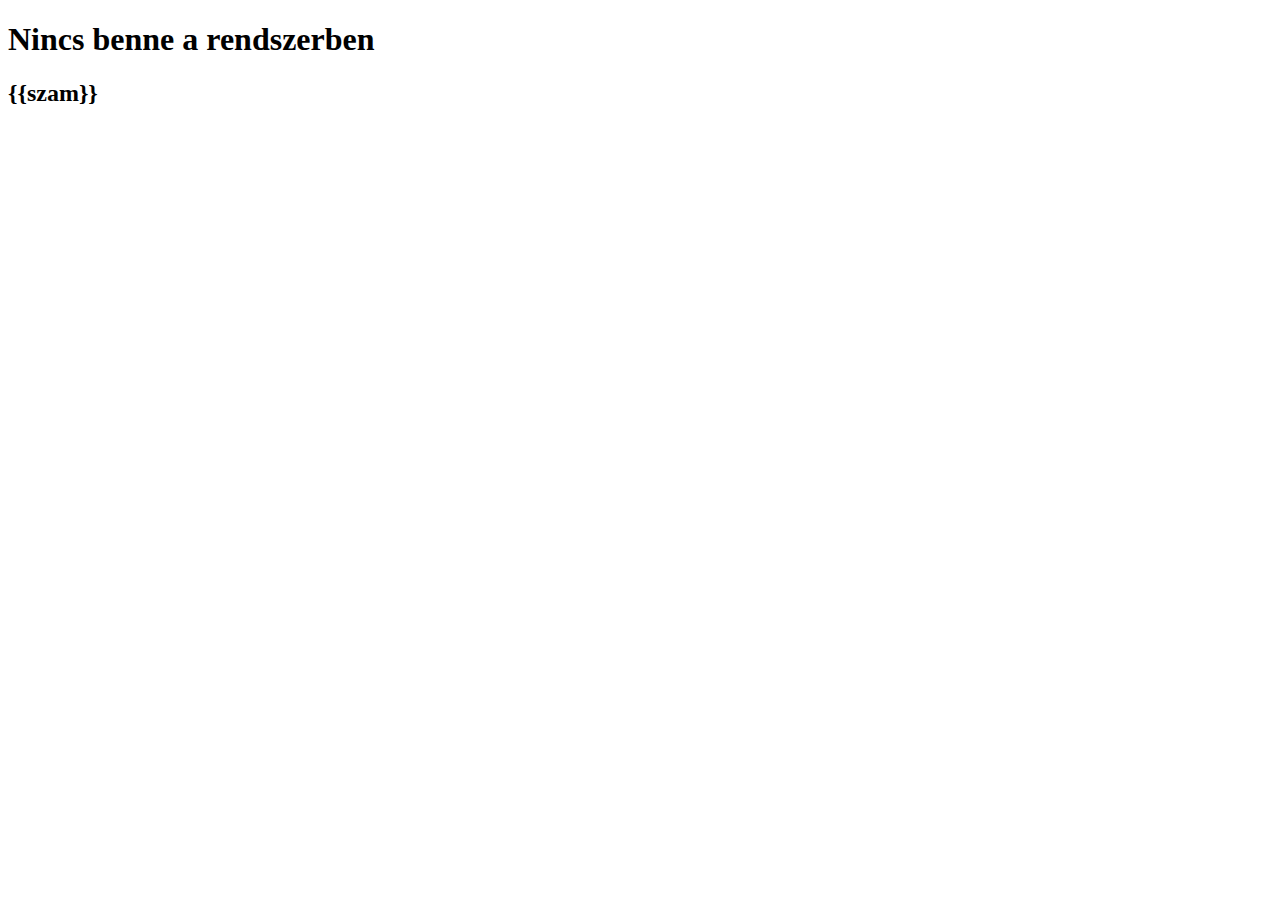
<file: APP/templates/nincs.html>
<!DOCTYPE html>
<html lang="en">
<head>
    <meta charset="UTF-8">
    <meta http-equiv="X-UA-Compatible" content="IE=edge">
    <meta name="viewport" content="width=device-width, initial-scale=1.0">
    <title>Nincs benne</title>
</head>
<body>
    <h1>Nincs benne a rendszerben</h1>
    <h2>{{szam}}</h2>
</body>
</html>
</file>
